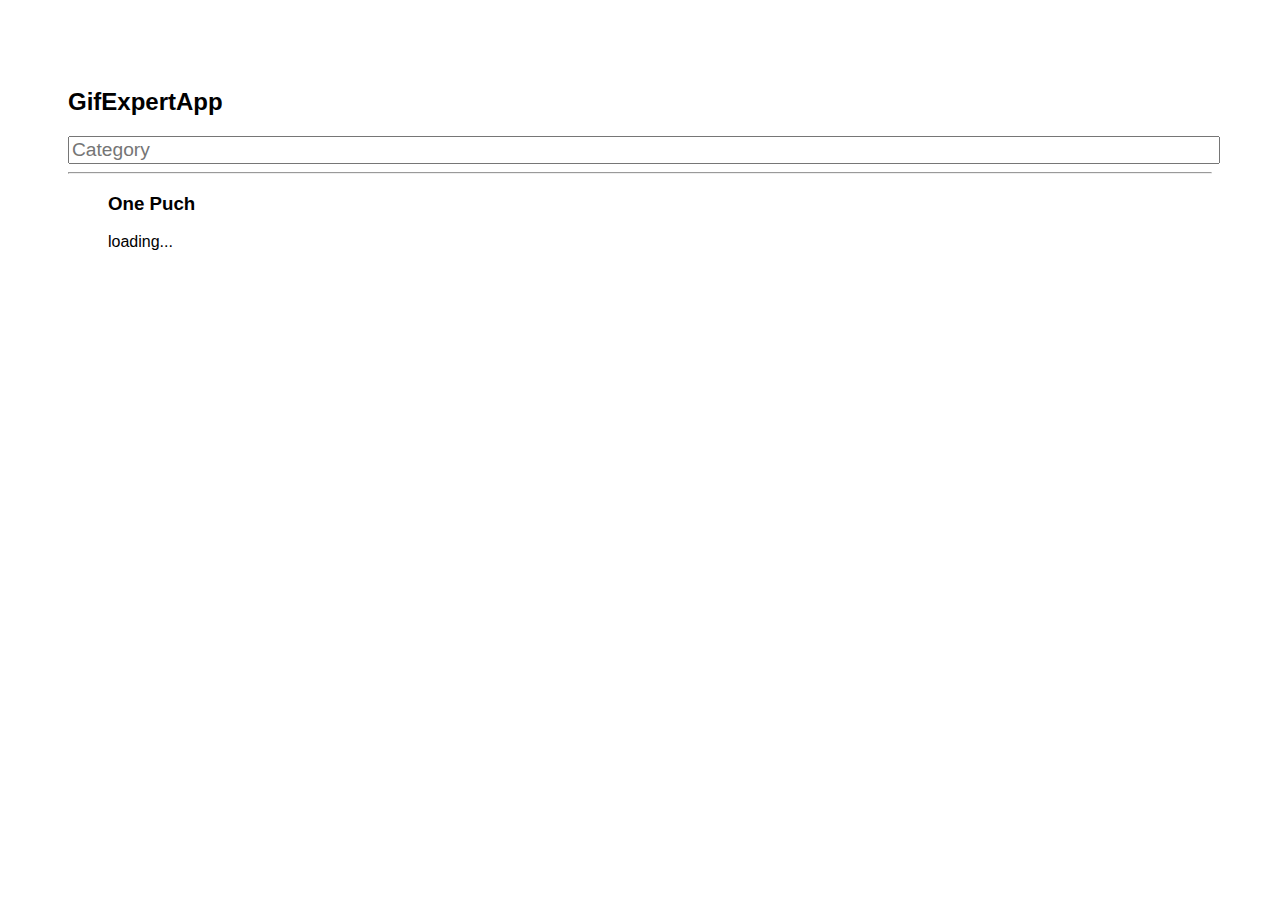
<file: docs/index.html>
<!doctype html>
<html lang="en">

<head>
    <meta charset="utf-8" />
    <link rel="icon" href="./favicon.ico" />
    <meta name="viewport" content="width=device-width,initial-scale=1" />
    <meta name="theme-color" content="#000000" />
    <meta name="description" content="Web site created using create-react-app" />
    <link rel="apple-touch-icon" href="./logo192.png" />
    <link rel="manifest" href="./manifest.json" />
    <link rel="stylesheet" href="https://cdnjs.cloudflare.com/ajax/libs/animate.css/4.1.1/animate.min.css" />
    <title>GifExpertApp</title>
    <link href="./static/css/main.1e268c30.chunk.css" rel="stylesheet">
</head>

<body><noscript>You need to enable JavaScript to run this app.</noscript>
    <div id="root"></div>
    <script>
        ! function (e) {
            function r(r) {
                for (var n, p, f = r[0], i = r[1], l = r[2], c = 0, s = []; c < f.length; c++) p = f[c], Object
                    .prototype.hasOwnProperty.call(o, p) && o[p] && s.push(o[p][0]), o[p] = 0;
                for (n in i) Object.prototype.hasOwnProperty.call(i, n) && (e[n] = i[n]);
                for (a && a(r); s.length;) s.shift()();
                return u.push.apply(u, l || []), t()
            }

            function t() {
                for (var e, r = 0; r < u.length; r++) {
                    for (var t = u[r], n = !0, f = 1; f < t.length; f++) {
                        var i = t[f];
                        0 !== o[i] && (n = !1)
                    }
                    n && (u.splice(r--, 1), e = p(p.s = t[0]))
                }
                return e
            }
            var n = {},
                o = {
                    1: 0
                },
                u = [];

            function p(r) {
                if (n[r]) return n[r].exports;
                var t = n[r] = {
                    i: r,
                    l: !1,
                    exports: {}
                };
                return e[r].call(t.exports, t, t.exports, p), t.l = !0, t.exports
            }
            p.m = e, p.c = n, p.d = function (e, r, t) {
                p.o(e, r) || Object.defineProperty(e, r, {
                    enumerable: !0,
                    get: t
                })
            }, p.r = function (e) {
                "undefined" != typeof Symbol && Symbol.toStringTag && Object.defineProperty(e, Symbol.toStringTag, {
                    value: "Module"
                }), Object.defineProperty(e, "__esModule", {
                    value: !0
                })
            }, p.t = function (e, r) {
                if (1 & r && (e = p(e)), 8 & r) return e;
                if (4 & r && "object" == typeof e && e && e.__esModule) return e;
                var t = Object.create(null);
                if (p.r(t), Object.defineProperty(t, "default", {
                        enumerable: !0,
                        value: e
                    }), 2 & r && "string" != typeof e)
                    for (var n in e) p.d(t, n, function (r) {
                        return e[r]
                    }.bind(null, n));
                return t
            }, p.n = function (e) {
                var r = e && e.__esModule ? function () {
                    return e.default
                } : function () {
                    return e
                };
                return p.d(r, "a", r), r
            }, p.o = function (e, r) {
                return Object.prototype.hasOwnProperty.call(e, r)
            }, p.p = "/";
            var f = this["webpackJsonpgif-expert-app"] = this["webpackJsonpgif-expert-app"] || [],
                i = f.push.bind(f);
            f.push = r, f = f.slice();
            for (var l = 0; l < f.length; l++) r(f[l]);
            var a = i;
            t()
        }([])
    </script>
    <script src="./static/js/2.b5d0f97d.chunk.js"></script>
    <script src="./static/js/main.58e976bb.chunk.js"></script>
</body>

</html>
</file>
<file: docs/static/css/main.1e268c30.chunk.css>
*{font-family:Arial,Helvetica,sans-serif}body{padding:60px}input{width:100%;font-size:1.2rem;color:green}.card{align-content:center;border:1px solid grey;border-radius:6px;overflow:hidden;margin-right:10px;margin-bottom:10px}.card p{padding:5px;text-align:center}.card img{max-height:170px}.card-grid{display:flex;flex-direction:row;flex-wrap:wrap}
/*# sourceMappingURL=main.1e268c30.chunk.css.map */
</file>
